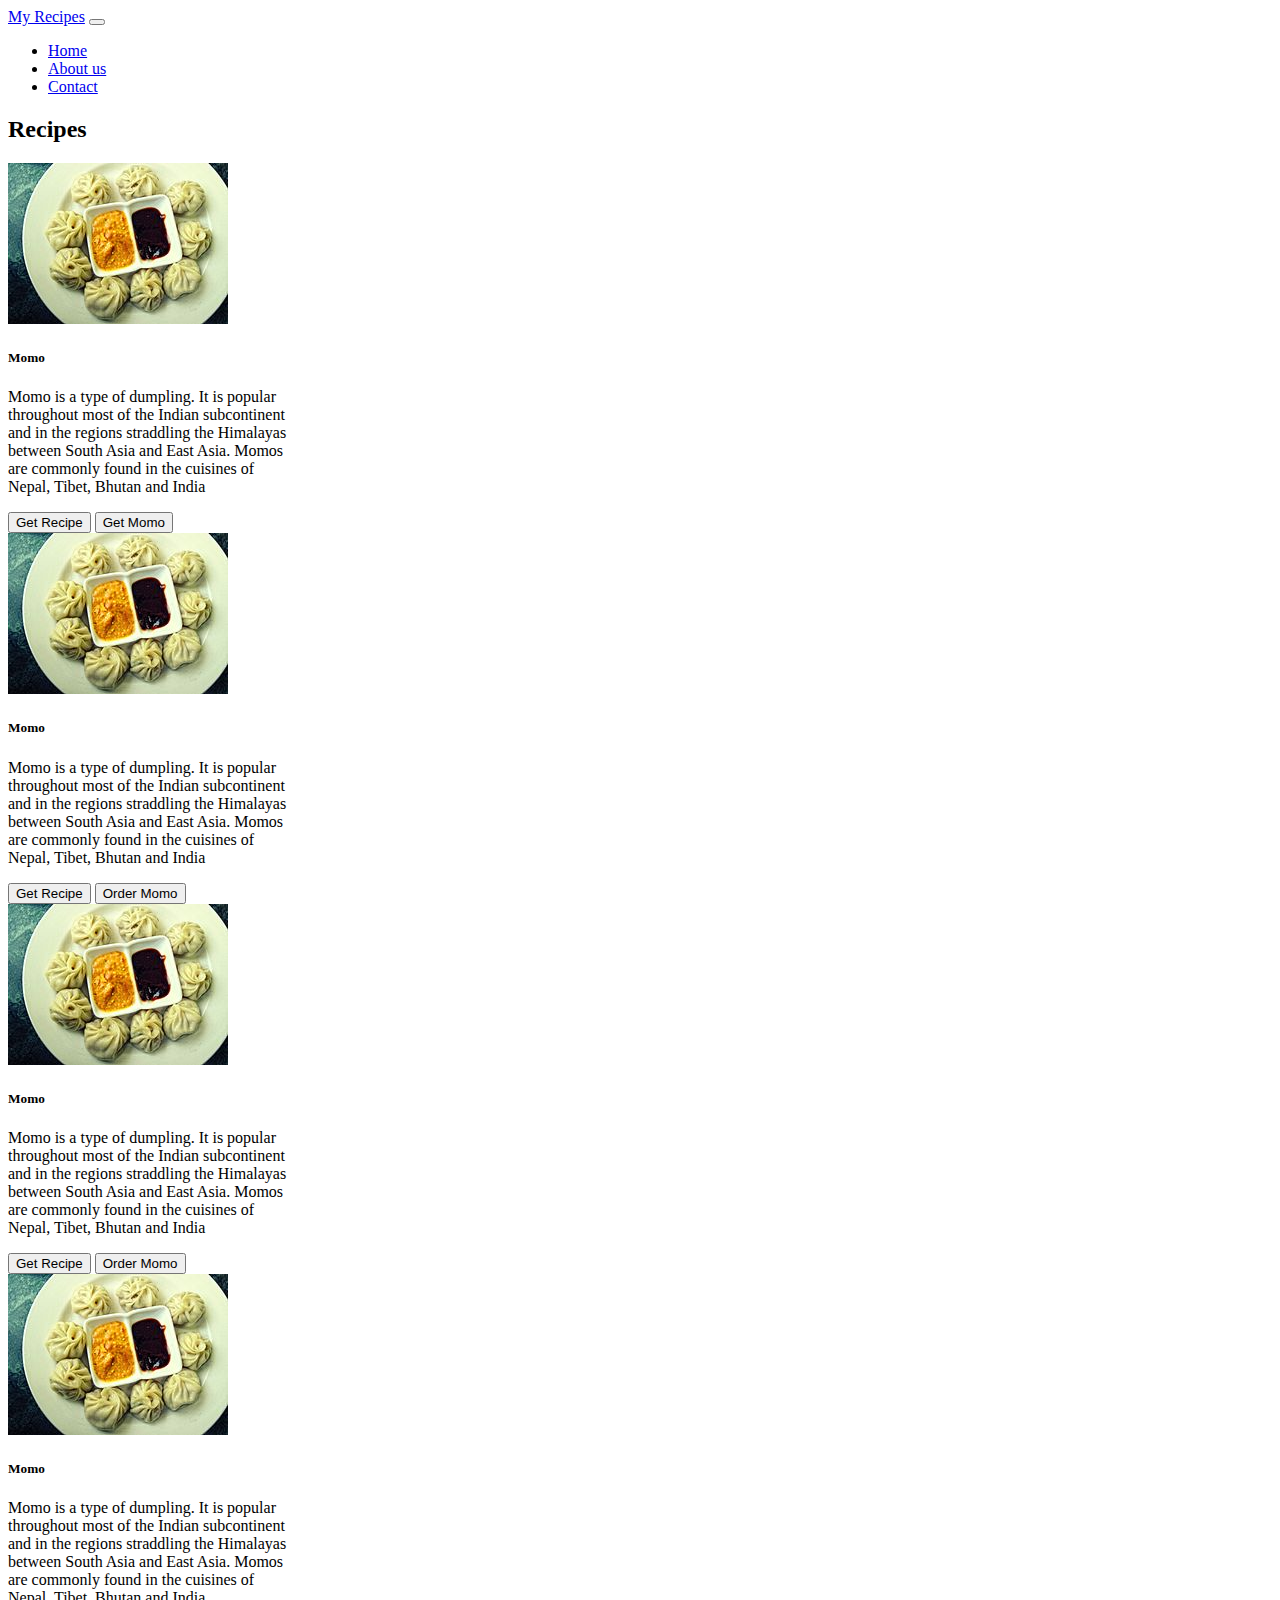
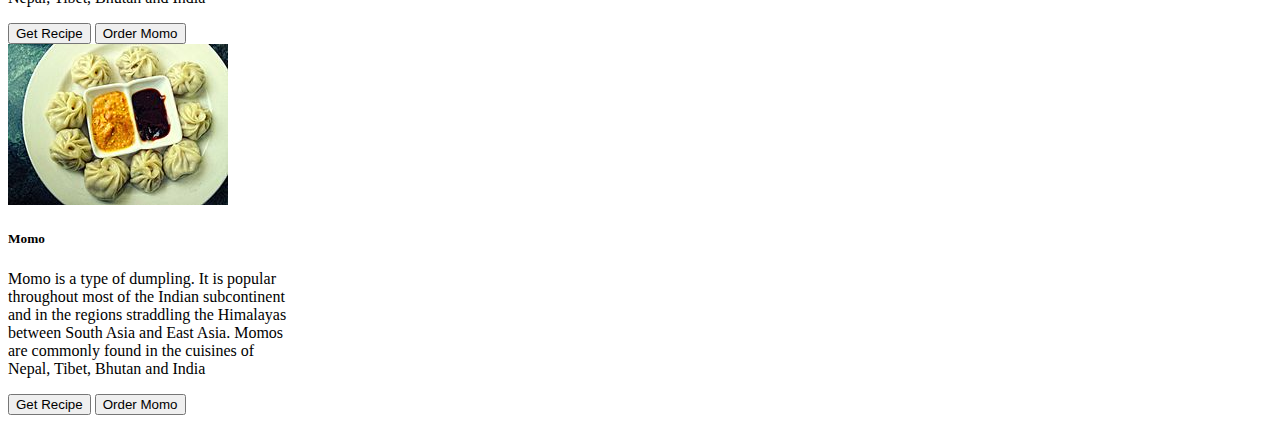
<file: index.html>
<!DOCTYPE html>
<html>
  <html lang="en">
    <head>
      <!-- TITLE -->
      <title>My Recipes</title>

      <!-- FAVICON -->
      <!-- <link rel="shortcut icon" href="/FAVICON_FILE_NAME" type="image/x-icon"> -->

      <!-- META TAGS -->
      <meta charset="utf-8" />
      <meta
        name="viewport"
        content="width=device-width, initial-scale=1, shrink-to-fit=no"
      />
      <meta name="author" content="The Info Docs" />
      <meta name="description" content="SOMETING ABOUT YOUR WEBSITE" />
      <meta name="title" content="NAME OF YOUR WEBSITE" />
      <meta name="keywords" content="KEYWORDS RELATED TO YOUR WEBSITE" />

      <!-- Open Graph Meta Elements for Social Cards -->
      <meta property="og:title" content="A Basic HTML5 Template" />
      <meta property="og:type" content="website" />
      <meta property="og:url" content="https://www.example.com" />
      <meta
        property="og:description"
        content="A simple HTML5 Template for new projects."
      />
      <meta property="og:image" content="image.png" />

      <!-- FONT AWESOME -->
      <link
        rel="stylesheet"
        href="https://pro.fontawesome.com/releases/v5.10.0/css/all.css"
        integrity="sha384-AYmEC3Yw5cVb3ZcuHtOA93w35dYTsvhLPVnYs9eStHfGJvOvKxVfELGroGkvsg+p"
        crossorigin="anonymous"
      />

      <!-- BOOTSTRAP -->
      <link
        href="https://cdn.jsdelivr.net/npm/bootstrap@5.0.2/dist/css/bootstrap.min.css"
        rel="stylesheet"
        integrity="sha384-EVSTQN3/azprG1Anm3QDgpJLIm9Nao0Yz1ztcQTwFspd3yD65VohhpuuCOmLASjC"
        crossorigin="anonymous"
      />

      <!-- CSS FILES -->
      <link rel="stylesheet" href="css/styles.css" />

      <!-- JS BOOTSTRAP -->
      <script
        src="https://cdn.jsdelivr.net/npm/bootstrap@5.0.2/dist/js/bootstrap.bundle.min.js"
        integrity="sha384-MrcW6ZMFYlzcLA8Nl+NtUVF0sA7MsXsP1UyJoMp4YLEuNSfAP+JcXn/tWtIaxVXM"
        crossorigin="anonymous"
      ></script>
    </head>

    <body>
      <nav class="navbar navbar-expand-lg navbar-dark bg-dark">
        <div class="container-fluid">
          <a class="navbar-brand" href="#">My Recipes</a>
          <button
            class="navbar-toggler"
            type="button"
            data-bs-toggle="collapse"
            data-bs-target="#navbarSupportedContent"
            aria-controls="navbarSupportedContent"
            aria-expanded="false"
            aria-label="Toggle navigation"
          >
            <span class="navbar-toggler-icon"></span>
          </button>
          <div class="collapse navbar-collapse" id="navbarSupportedContent">
            <ul class="navbar-nav me-auto mb-2 mb-lg-0">
              <li class="nav-item">
                <a class="nav-link active" aria-current="page" href="#">Home</a>
              </li>
              <li class="nav-item">
                <a class="nav-link" href="#about">About us</a>
              </li>
              
              <li class="nav-item">
                <a class="nav-link " href="#contact">Contact</a>
              </li>
            </ul>
            
          </div>
        </div>
      </nav>

      <h2 class="text-center my-3">Recipes</h2>
      <div class="text-center my-5 container-xl d-flex">
        <div class="card col col-lg-4  col-sm-6 col-12" style="width: 18rem">
          <img src="./images/momo.jpg" class="card-img-top" alt="..." />
          <div class="card-body">
            <h5 class="card-title">Momo</h5>
            <p class="card-text">
              Momo is a type of dumpling. It is popular throughout most of the
              Indian subcontinent and in the regions straddling the Himalayas
              between South Asia and East Asia. Momos are commonly found in the
              cuisines of Nepal, Tibet, Bhutan and India
            </p>
            <button class="btn btn-primary" onclick="openRecipe('momo')">Get Recipe</button>
            <button class="btn btn-primary" onclick="orderFood('momo')">Get Momo</button>
          </div>
        </div>

        <div class="card col col-lg-4  col-sm-6 col-12" style="width: 18rem">
          <img src="./images/momo.jpg" class="card-img-top" alt="..." />
          <div class="card-body">
            <h5 class="card-title">Momo</h5>
            <p class="card-text">
              Momo is a type of dumpling. It is popular throughout most of the
              Indian subcontinent and in the regions straddling the Himalayas
              between South Asia and East Asia. Momos are commonly found in the
              cuisines of Nepal, Tibet, Bhutan and India
            </p>
            <button class="btn btn-primary" onclick="openRecipe('momo')">Get Recipe</button>
            <button class="btn btn-primary" onclick="orderFood('momo')">Order Momo</button>
          </div>
        </div>

        <div class="card col col-lg-4  col-sm-6 col-12" style="width: 18rem">
          <img src="./images/momo.jpg" class="card-img-top" alt="..." />
          <div class="card-body">
            <h5 class="card-title">Momo</h5>
            <p class="card-text">
              Momo is a type of dumpling. It is popular throughout most of the
              Indian subcontinent and in the regions straddling the Himalayas
              between South Asia and East Asia. Momos are commonly found in the
              cuisines of Nepal, Tibet, Bhutan and India
            </p>
            <button class="btn btn-primary" onclick="openRecipe('momo')">Get Recipe</button>
            <button class="btn btn-primary" onclick="orderFood('momo')">Order Momo</button>
          </div>
        </div>

        <div class="card col col-lg-4  col-sm-6 col-12" style="width: 18rem">
          <img src="./images/momo.jpg" class="card-img-top" alt="..." />
          <div class="card-body">
            <h5 class="card-title">Momo</h5>
            <p class="card-text">
              Momo is a type of dumpling. It is popular throughout most of the
              Indian subcontinent and in the regions straddling the Himalayas
              between South Asia and East Asia. Momos are commonly found in the
              cuisines of Nepal, Tibet, Bhutan and India
            </p>
            <button class="btn btn-primary" onclick="openRecipe('momo')">Get Recipe</button>
            <button class="btn btn-primary" onclick="orderFood('momo')">Order Momo</button>
          </div>
        </div>

        <div class="card col col-lg-4  col-sm-6 col-12" style="width: 18rem">
          <img src="./images/momo.jpg" class="card-img-top" alt="..." />
          <div class="card-body">
            <h5 class="card-title">Momo</h5>
            <p class="card-text">
              Momo is a type of dumpling. It is popular throughout most of the
              Indian subcontinent and in the regions straddling the Himalayas
              between South Asia and East Asia. Momos are commonly found in the
              cuisines of Nepal, Tibet, Bhutan and India
            </p>
            <button class="btn btn-primary" onclick="openRecipe('momo')">Get Recipe</button>
            <button class="btn btn-primary" onclick="orderFood('momo')">Order Momo</button>
          </div>
        </div>
      </div>
    </body>
    <script src="js/script.js">
       
    </script>
  </html>
</html>
</file>
<file: css/styles.css>
.card:hover {
    box-shadow: 0 0 11px rgba(33,33,33,.2); 
}
.container-footer{
  display:flex;
   text-align:center;
    background-color:grey;
    color:white;
}
</file>
